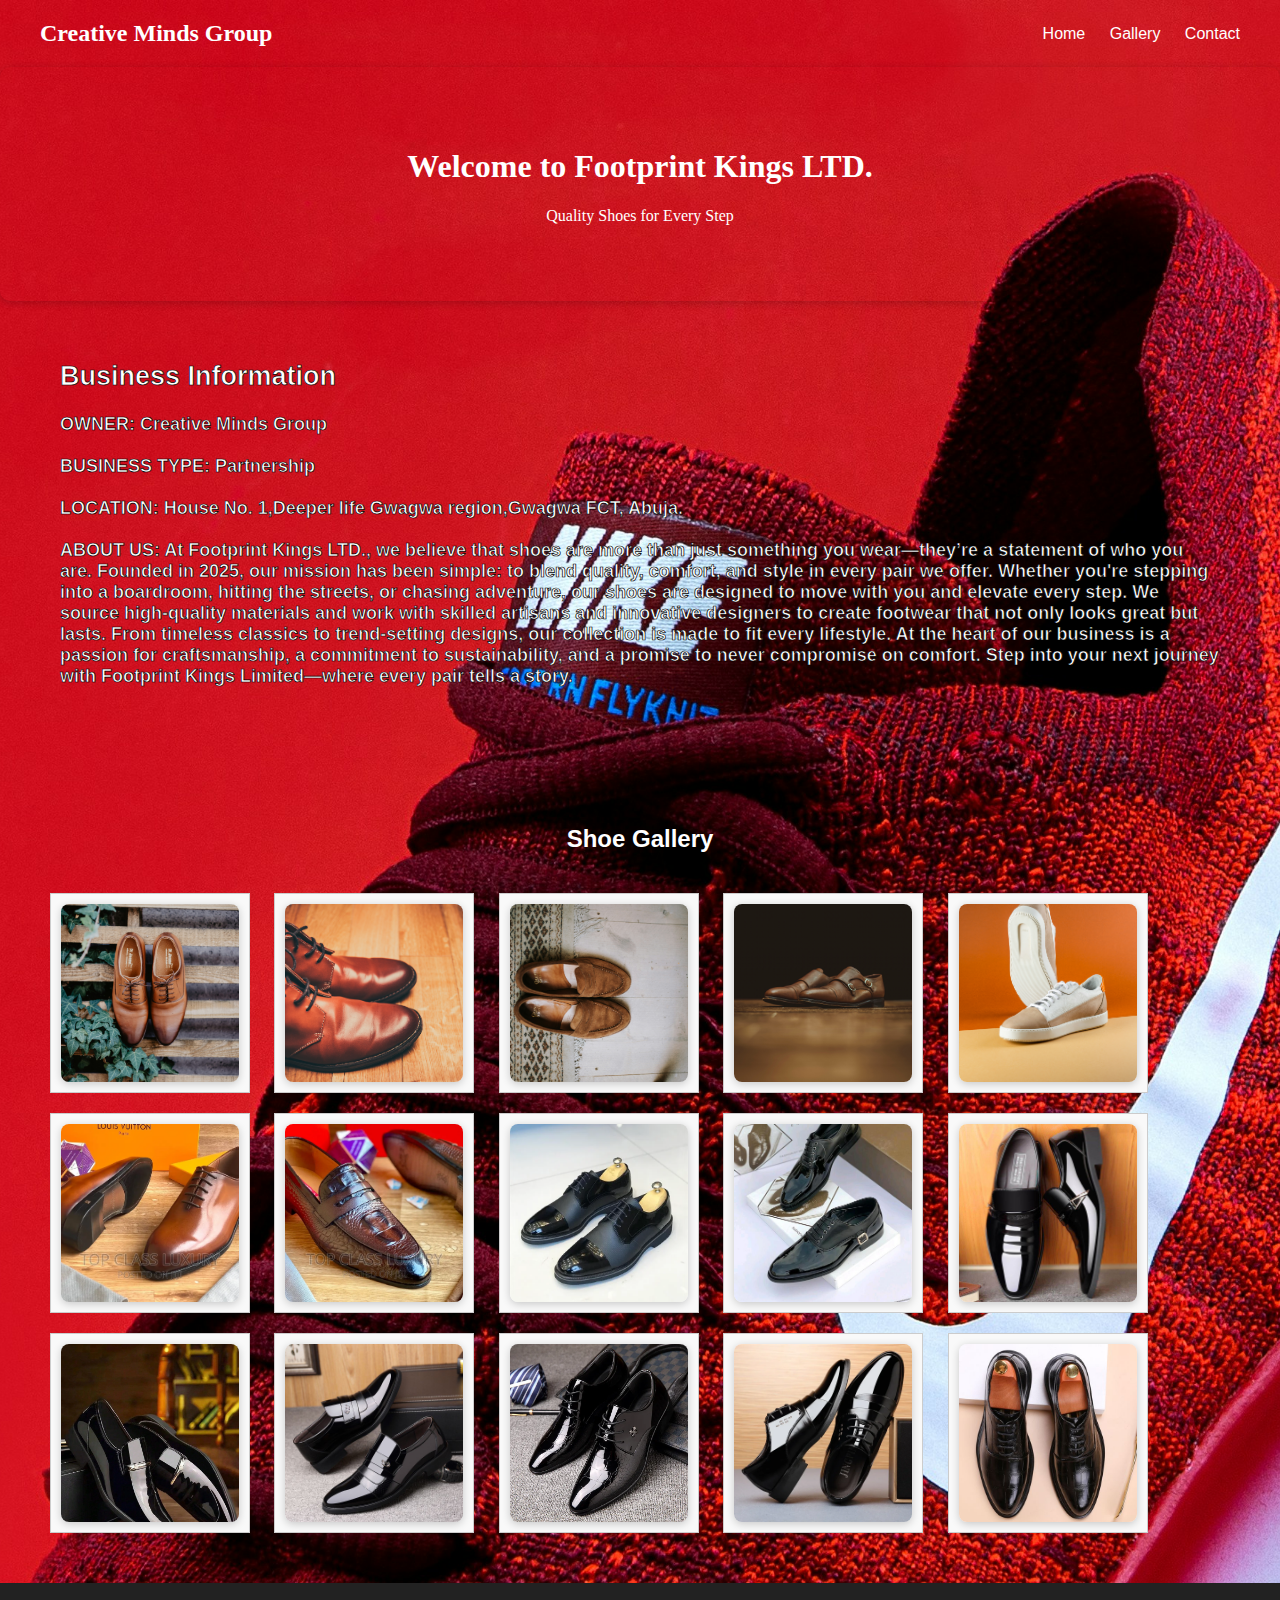
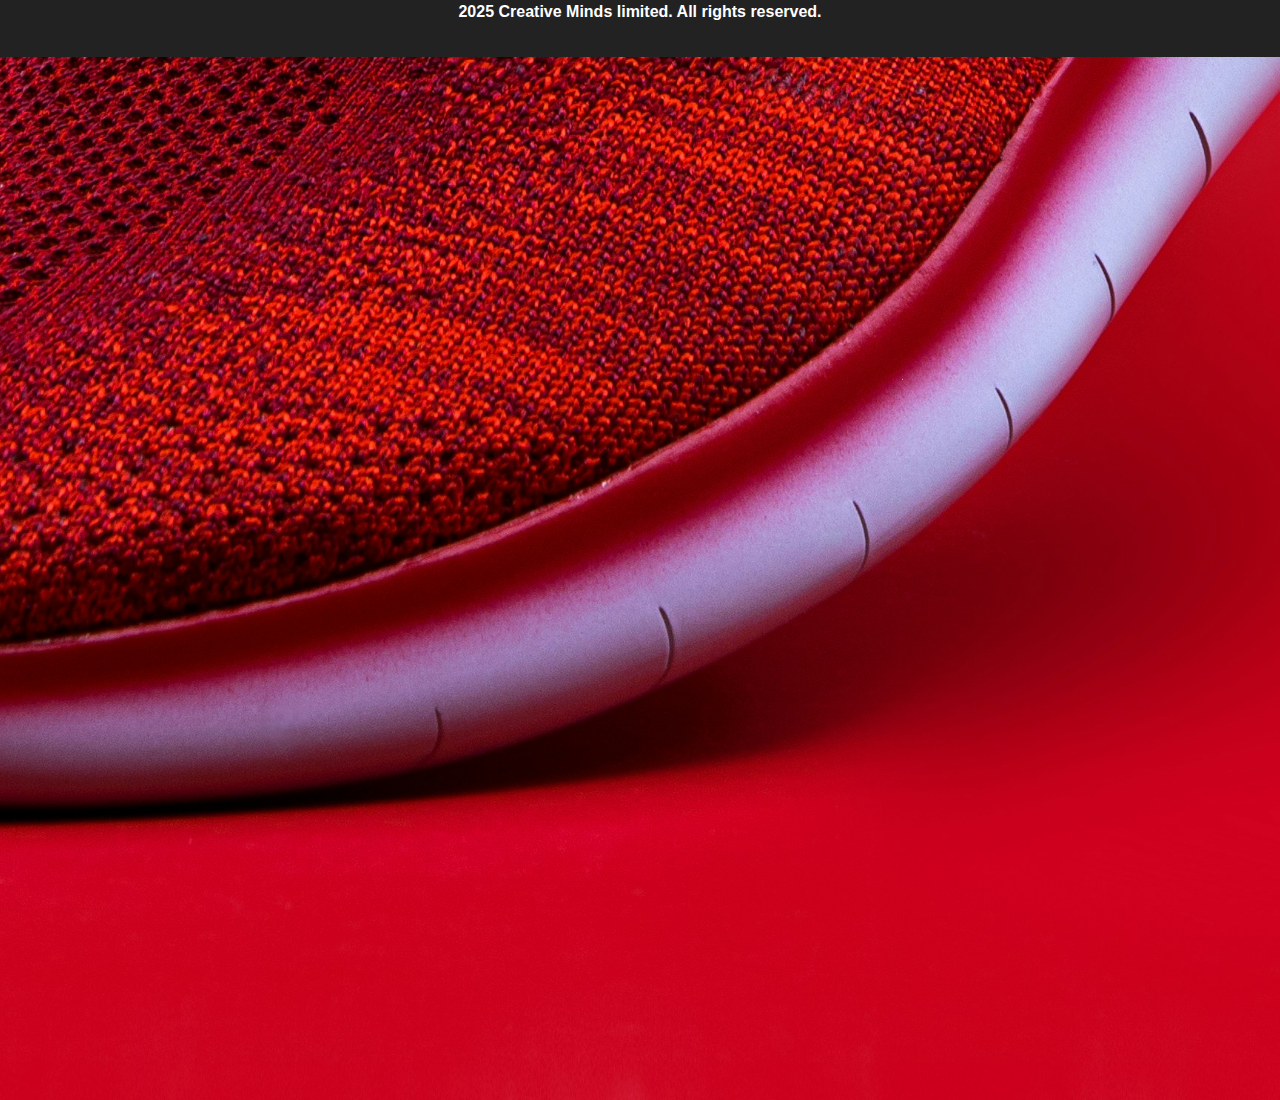
<file: index.html>
<!DOCTYPE html>
<html lang="en">
<head>
    <meta charset="UTF-8">
    <meta name="viewport" content="width=device-width, initial-scale=1.0">
    <title>Creative mind limited</title>
    <link rel="stylesheet" href="style.css">

   
</head>
<body>
  

    <header>
        <div class="logo">Creative Minds Group</div>
        <nav>
            <a href="#">Home</a>
            <a href="#">Gallery</a>
            <a href="contact.html">Contact</a>
        </nav>
    </header>

    <section class="hero">
        <h1>Welcome to Footprint Kings LTD.</h1>
        <p>Quality Shoes for Every Step</p>
    </section>

    <section class="info">
        <strong>
        <h2>Business Information</h2>
        <ul>
            <li><strong>OWNER:</strong> Creative Minds Group </li><br>

            <li><strong>BUSINESS TYPE:</strong> Partnership
            </li><br><strong>
            <li><strong>LOCATION:</strong> House No. 1,Deeper life Gwagwa region,Gwagwa FCT, Abuja.</li><br>
            <li><strong>ABOUT US: At Footprint Kings LTD., we believe that shoes are more than just something you wear—they’re a statement of who you are.

Founded in 2025, our mission has been simple: to blend quality, comfort, and style in every pair we offer. Whether you're stepping into a boardroom, hitting the streets, or chasing adventure, our shoes are designed to move with you and elevate every step.

We source high-quality materials and work with skilled artisans and innovative designers to create footwear that not only looks great but lasts. From timeless classics to trend-setting designs, our collection is made to fit every lifestyle.

At the heart of our business is a passion for craftsmanship, a commitment to sustainability, and a promise to never compromise on comfort.

Step into your next journey with Footprint Kings Limited—where every pair tells a story.</strong>
        </ul>
    </section>

    <section class="gallery">
        <h2>Shoe Gallery</h2>
        <div style="white-space: nowrap;">
    <div style="display:inline-block;width:200px;height:200px;padding:10px;box-sizing:border-box;border:1px solid #ccc;margin:10px;background:#f9f9f9;">
<img src="images/shoe1.jpg" alt="Shoe 1" style="width: 100%; height: 100%; object-fit: cover;"></div>
    <div style="display:inline-block;width:200px;height:200px;padding:10px;box-sizing:border-box;border:1px solid #ccc;margin:10px;background:#f9f9f9;">

    <img src="images/shoe3.jpg" alt="Shoe 3" style="width: 100%; height: 100%; object-fit: cover;" ></div>
              <div style="display:inline-block;width:200px;height:200px;padding:10px;box-sizing:border-box;border:1px solid #ccc;margin:10px;background:#f9f9f9;">

            <img src="images/shoe2.jpg" alt="Shoe 2" style="width: 100%; height: 100%; object-fit: cover;"></div>
               <div style="display:inline-block;width:200px;height:200px;padding:10px;box-sizing:border-box;border:1px solid #ccc;margin:10px;background:#f9f9f9;">
<img src="images/shoe4.jpg" alt="Shoe 4" style="width: 100%; height: 100%; object-fit: cover;"></div>
    <div style="display:inline-block;width:200px;height:200px;padding:10px;box-sizing:border-box;border:1px solid #ccc;margin:10px;background:#f9f9f9;">

             <img src="images/shoe5.jpg" alt="Shoe 5" style="width: 100%; height: 100%; object-fit: cover;"></div>
             <br>
                 <div style="display:inline-block;width:200px;height:200px;padding:10px;box-sizing:border-box;border:1px solid #ccc;margin:10px;background:#f9f9f9;">

              <img src="images/shoe6.webp" alt="Shoe 6" style="width: 100%; height: 100%; object-fit: cover;" ></div>
                  <div style="display:inline-block;width:200px;height:200px;padding:10px;box-sizing:border-box;border:1px solid #ccc;margin:10px;background:#f9f9f9;">

               <img src="images/shoe7.webp" alt="Shoe 7" style="width: 100%; height: 100%; object-fit: cover;" ></div>
                   <div style="display:inline-block;width:200px;height:200px;padding:10px;box-sizing:border-box;border:1px solid #ccc;margin:10px;background:#f9f9f9;">

                <img src="images/shoe8.webp" alt="Shoe 8" style="width: 100%; height: 100%; object-fit: cover;"></div>
                    <div style="display:inline-block;width:200px;height:200px;padding:10px;box-sizing:border-box;border:1px solid #ccc;margin:10px;background:#f9f9f9;">

                <img src="images/shoe9.jpg" alt="Shoe 9" style="width: 100%; height: 100%; object-fit: cover;"></div>
                    <div style="display:inline-block;width:200px;height:200px;padding:10px;box-sizing:border-box;border:1px solid #ccc;margin:10px;background:#f9f9f9;">

                <img src="images/shoe10.jpg" alt="Shoe 10" style="width: 100%; height: 100%; object-fit: cover;"></div>
                <br>
                    <div style="display:inline-block;width:200px;height:200px;padding:10px;box-sizing:border-box;border:1px solid #ccc;margin:10px;background:#f9f9f9;">

                <img src="images/shoe11.webp" alt="Shoe 11" style="width: 100%; height: 100%; object-fit: cover;"></div>
                    <div style="display:inline-block;width:200px;height:200px;padding:10px;box-sizing:border-box;border:1px solid #ccc;margin:10px;background:#f9f9f9;">

                <img src="images/shoe12.jpg" alt="Shoe 12" style="width: 100%; height: 100%; object-fit: cover;"></div>
                    <div style="display:inline-block;width:200px;height:200px;padding:10px;box-sizing:border-box;border:1px solid #ccc;margin:10px;background:#f9f9f9;">

                <img src="images/shoe13.webp" alt="Shoe 13" style="width: 100%; height: 100%; object-fit: cover;"></div>
                    <div style="display:inline-block;width:200px;height:200px;padding:10px;box-sizing:border-box;border:1px solid #ccc;margin:10px;background:#f9f9f9;">

                <img src="images/shoe14.webp" alt="Shoe 14" style="width: 100%; height: 100%; object-fit: cover;"></div>
                    <div style="display:inline-block;width:200px;height:200px;padding:10px;box-sizing:border-box;border:1px solid #ccc;margin:10px;background:#f9f9f9;">

                <img src="images/shoe15.jpg" alt="Shoe 15" style="width: 100%; height: 100%; object-fit: cover;"></div>
       </div>
    </section>

    <footer>
        2025 Creative Minds limited. All rights reserved.</p>
    </footer>

</body>
</html>
</file>
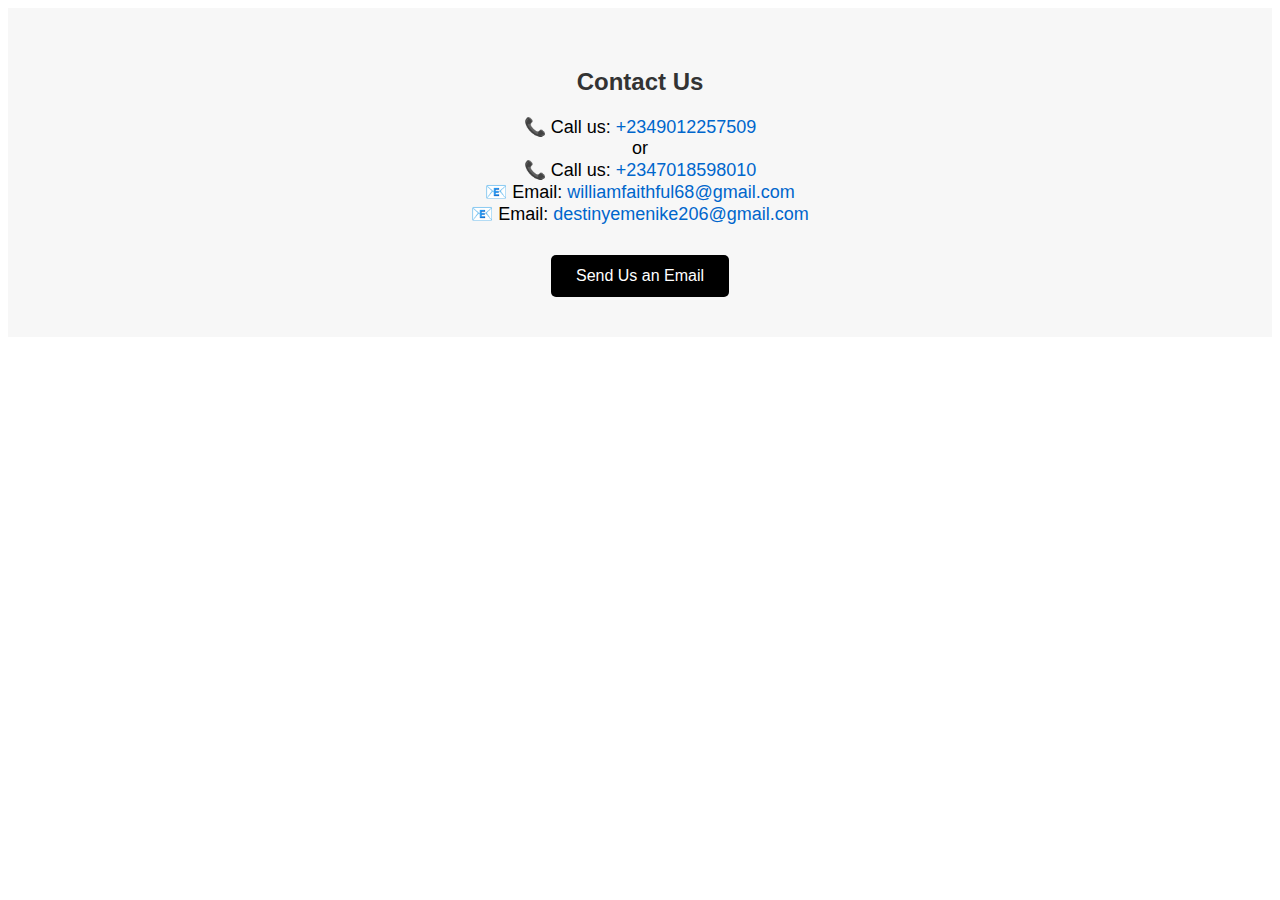
<file: contact.html>
<!DOCTYPE html>
<html>
<head>
  <title>Contact Us</title>
  <style>
    .contact-section {
      background-color: #f7f7f7;
      padding: 40px;
      text-align: center;
      font-family: Arial, sans-serif;
    }

    .contact-section h2 {
      margin-bottom: 20px;
      color: #333;
    }

    .contact-info {
      font-size: 18px;
      margin-bottom: 20px;
    }

    .contact-info a {
      color: #0066cc;
      text-decoration: none;
    }

    .contact-button {
      background-color: #000;
      color: #fff;
      padding: 12px 25px;
      text-decoration: none;
      font-size: 16px;
      border-radius: 5px;
      display: inline-block;
      margin-top: 10px;
    }

    .contact-button:hover {
      background-color: #444;
    }
  </style>
</head>
<body>

  <div class="contact-section">
    <h2>Contact Us</h2>
    <div class="contact-info">
      📞 Call us: <a href="tel:+2349012257509,  +2347072114175">+2349012257509</a><br>
or<br>
       📞 Call us: <a href="tel:+2347018598010">+2347018598010</a><br>
      📧 Email: <a href="williamfaithful68@gmail.com">williamfaithful68@gmail.com</a><br>
      📧 Email: <a href="destinyemenike206@gmail.com">destinyemenike206@gmail.com</a>
    </div>
     <a class="contact-button" href="destinyemenike206@gmail.com">Send Us an Email</a>
  </div>

</body>
</html>
</file>
<file: style.css>
body {
    background-image: url(images/background.jpeg);
     background-size: cover;     /* make sure it covers the whole screen */
  background-position: center; /* center the image */
  background-repeat: no-repeat; /* prevent tiling */
  margin: 0;  /* remove default body margin */
  height: 300vh; 
   font-family: sans-serif;
}

header {
  
    color: white;
    display: flex;
    justify-content: space-between;
    padding: 20px 40px;
    align-items: center;
}

header .logo {
font-family: algerian;
    font-size: 1.5em;
    font-weight: bold;
}

nav a {
    color: white;
    margin-left: 20px;
    text-decoration: none;
}

.hero {
    font-family: algerian;
    color: white;
    text-align: center;
    padding: 60px 20px;
    border-radius: 10px;
    box-shadow: 0 2px 8px rgba(0,0,0,0.2);
    border-width: 10px;


}

.info {

    font-size: 18px;
  font-weight: bold;
     -webkit-text-stroke: 0.7px black;
  color: white;
   padding: 60px;
   
}

.info h2 {
    margin-top: 0;
}

.info ul {
    list-style: none;
    padding: 0;
}

.gallery {
    padding: 40px;
    }

.gallery h2 {
    color: white;
    text-align: center;
    margin-bottom: 30px;
}

.gallery .images {
    display: flex;
    flex-wrap: wrap;
    justify-content: center;
    gap: 20px;
}

.gallery img {
    width: 200px;
    border-radius: 8px;
    box-shadow: 0 2px 8px rgba(0,0,0,0.2);
}

footer {
    text-align: center;
    background-color: #222;
    color: white;
    padding: 20px;
}


@media (max-width: 768px) {
  .effect-class {
    display: none;
  }
}
</file>
